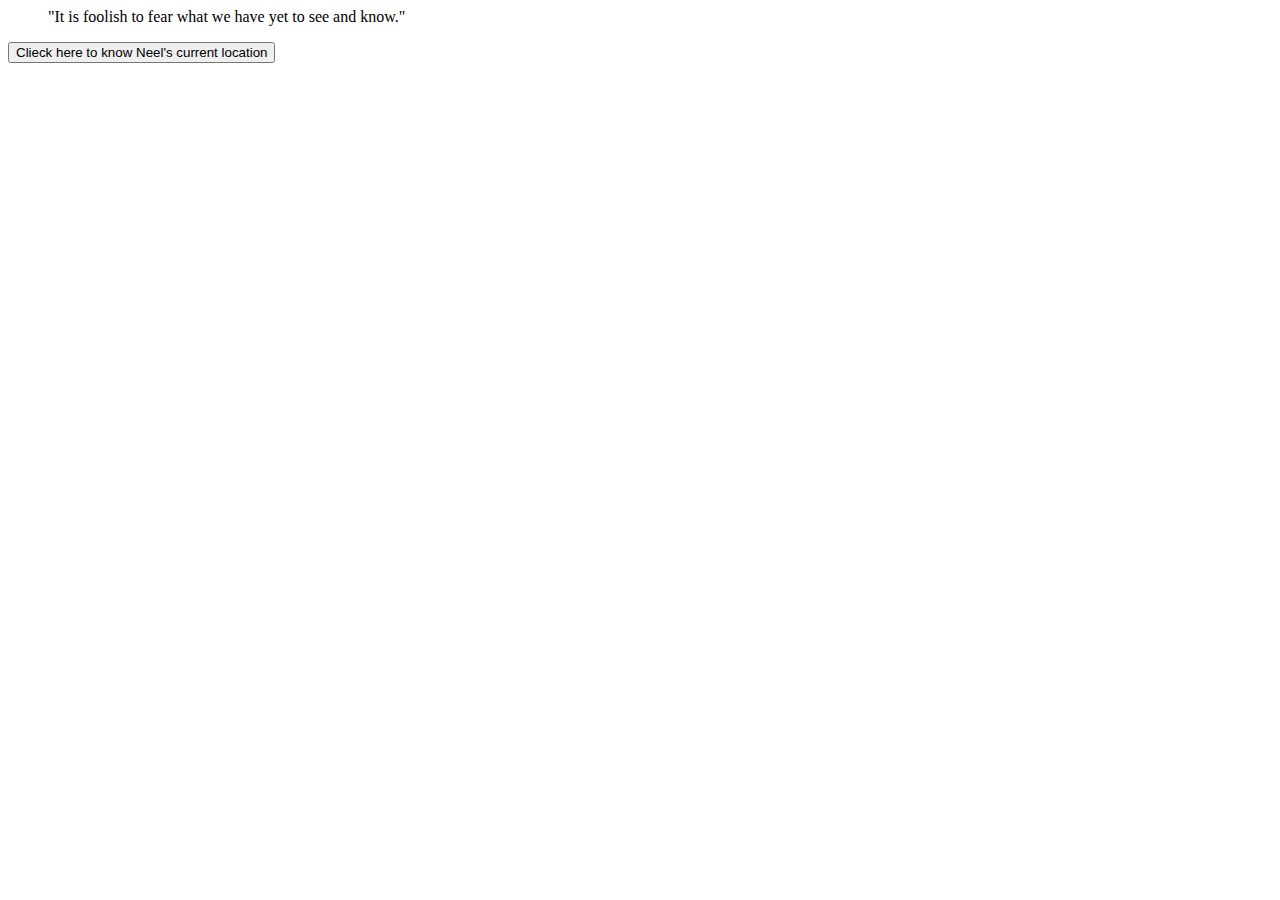
<file: index.html>
<html>
    <head>
        <title>Neel tracker</title>
    </head>
    <body>
        <blockquote>
          "It is foolish to fear what we have yet to see and know."
        </blockquote>
        <a href="https://youtu.be/dQw4w9WgXcQ?t=5"><button id="info">Clieck here to know Neel's current location</button></a>
            </body>
</html>
</file>
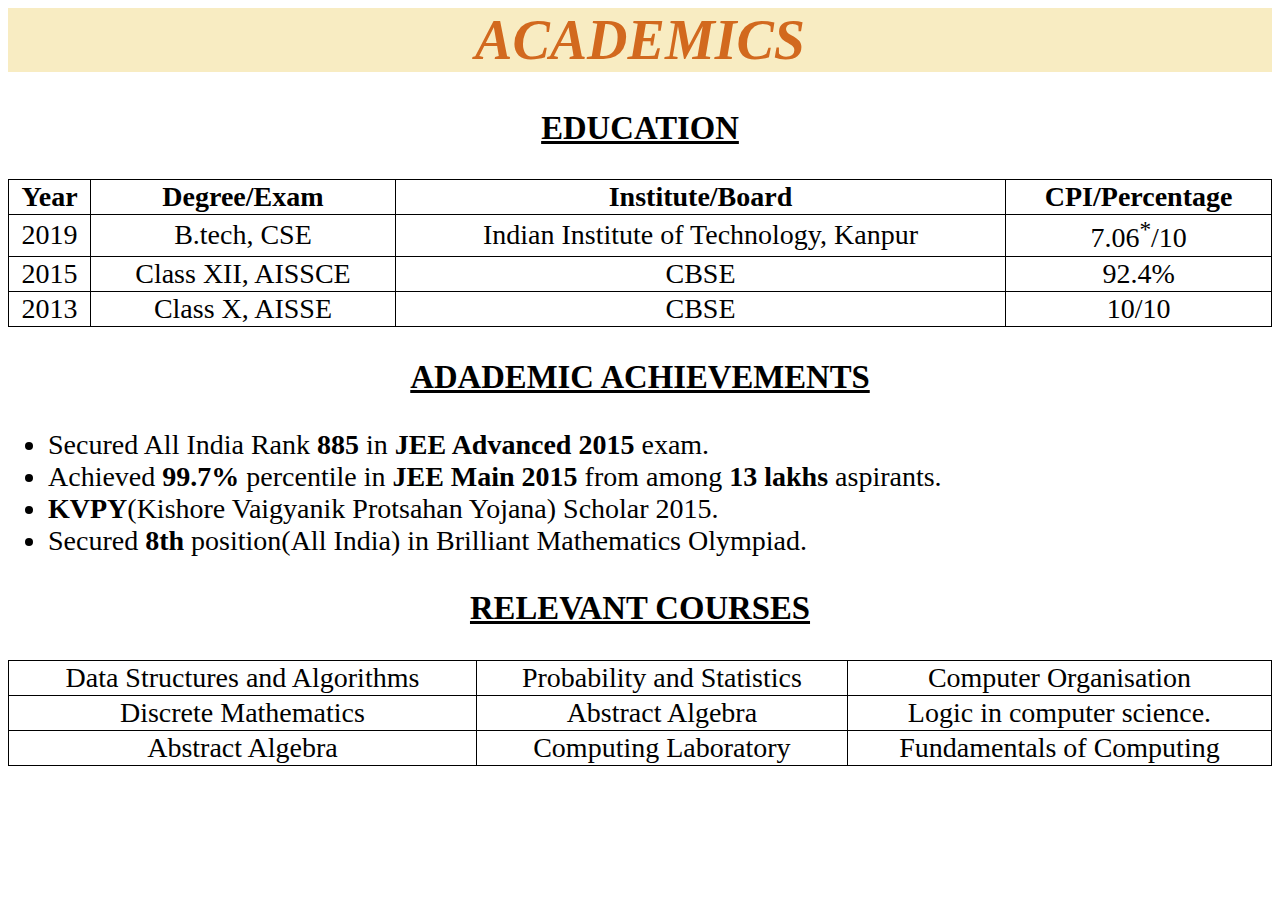
<file: acads.html>
<html>
  <head>
    <title>Academics</title>
    <link rel="stylesheet" type="text/css" href="acads.css" />
  </head>
  <body>
    <h1>ACADEMICS</h1>
    <h3>EDUCATION</h3>
    <table>
      <tr>
        <th>
          Year
        </th>
        <th>
          Degree/Exam
        </th>
        <th>
          Institute/Board
        </th>
        <th>
          CPI/Percentage
        </th>
      </tr>
      <tr>
        <td>2019</td>
        <td>
          B.tech, CSE
        </td>
        <td>
          Indian Institute of Technology, Kanpur
        </td>
        <td>
          7.06<sup>*</sup>/10
        </td>
      </tr>
      <tr>
        <td>
          2015
        </td>
        <td>
          Class XII, AISSCE
        </td>
        <td>
          CBSE
        </td>
        <td>
          92.4%
        </td>
      </tr>
      <tr>
        <td>
          2013
        </td>
        <td>
          Class X, AISSE
        </td>
        <td>
          CBSE
        </td>
        <td>
          10/10
        </td>
      </tr>
    </table>
    <h3>ADADEMIC ACHIEVEMENTS</h3>
    <ul>
      <li>
        Secured All India Rank <b>885</b> in <b>JEE Advanced 2015</b> exam.
      </li>
      <li>
        Achieved <b>99.7%</b> percentile in <b>JEE Main 2015</b> from among <b>13 lakhs</b> aspirants.
      </li>
      <li>
        <b>KVPY</b>(Kishore Vaigyanik Protsahan Yojana) Scholar 2015.
      </li>
      <li>
        Secured <b>8th</b> position(All India) in Brilliant Mathematics Olympiad.
      </li>
    </ul>
    <h3>RELEVANT COURSES</h3>
    <table>
      <tr>
        <td>Data Structures and Algorithms</td>
        <td>Probability and Statistics</td>
        <td>Computer Organisation</td>
      </tr>
      <tr>
        <td>
          Discrete Mathematics
        </td>
        <td>
          Abstract Algebra
        </td>
        <td>
          Logic in computer science.
        </td>
      </tr>
      <tr>
        <td>
          Abstract Algebra
        </td>
        <td>
          Computing Laboratory
        </td>
        <td>
          Fundamentals of Computing
        </td>
      </tr>
    </table>
  </body>
</html>
</file>
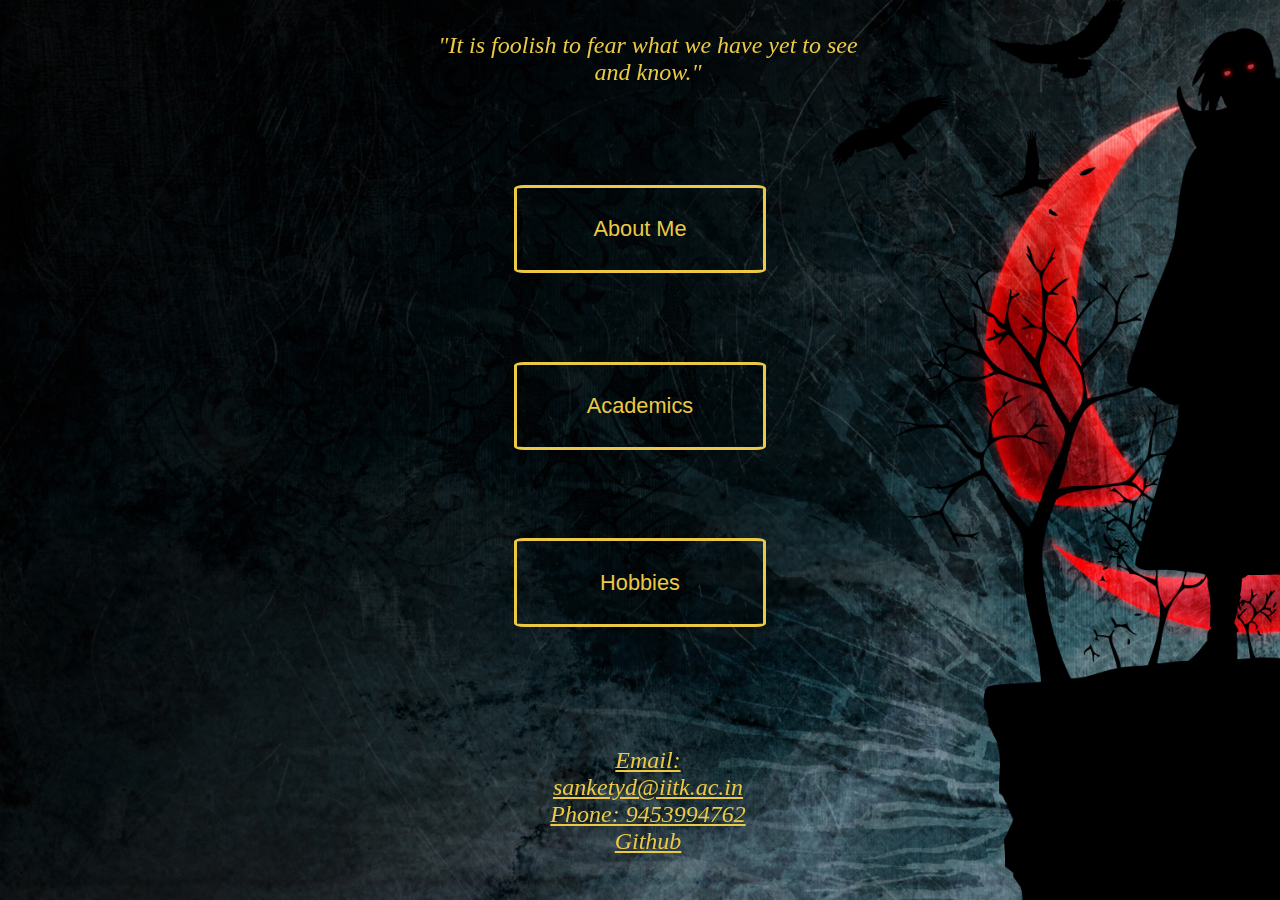
<file: homepage.html>
<html>
    <head>
        <title>Sanket Yadav's Homepage</title>
        <link rel="stylesheet" type="text/css" href="homepage.css" />
    </head>
    <body>
        <blockquote>
          "It is foolish to fear what we have yet to see and know."
        </blockquote>
        <a href="https://about.me/iamsanket"><button id="info">About Me</button></a>
        <a href="acads.html"><button id="acads">Academics</button></a>
        <a href="hobbies.html"><button id="hobby">Hobbies</button></a>
        <div id="abtme">
          I am Sanket Yadav.<br />
          I am second year student at IIT Kanpur.
        </div>
        <div id="contactinfo">
          <a href="mailto:sanketyd@iitk.ac.in">Email: sanketyd@iitk.ac.in</a><br />
          <a href="tel:+919453994762">Phone: 9453994762</a><br />
          <a href="https://www.github.com/sanketyd">Github</a>
        </div>
    </body>
</html>
</file>
<file: acads.css>
body {
  font-family: calibri;
  background-image: url(http://www.pptback.com/uploads/old-beige-blank-paper-backgrounds-powerpoint.jpg);
  background-attachment: fixed;
  font-size: 175%;
}
h1 {
  text-align: center;
  background-color: #F8ECC2;
  color: #D2691E;
  font-style: italic;
}
h3 {
  text-align: center;
  text-decoration: underline;
}
table {
  width: 100%;
  height: auto;
  padding: 15px;
  border-collapse: collapse;
  text-align: center;
  font-size: 100%;
}
table, th, td {
  border: 1px solid;
}
</file>
<file: homepage.css>
body {
  background-image: url("itachi.jpg");
  background-size: cover;
  color: #EBC944;
}
blockquote {
  position: fixed;
  max-height: 20%;
  margin-left: 32%;
  width: 36%;
  font-style: italic;
  font-size: 150%;
  text-align: center;
}
button {
  position: relative;
  width: 20%;
  height: 10%;
  margin-left: 40%;
  background-color: Transparent;
  background-repeat: no-repeat;
  cursor: pointer;
  border: solid;
  border-color: inherit;
  border-radius: 4%;
  color: inherit;
  font-size: 1.7vw;
  padding: inherit;
  transition: all 0.5s;
}
button:hover {
  background-color: #EBC944;
  color: #000000;
  transition: all 0.5s;
}
#info {
  top: 20%;
}
#acads {
  top: 30%;
}
#hobby {
  top: 40%;
}
a {
  color: inherit;
}
#abtme {
  display: none;
}
#contactinfo {
  position: fixed;
  bottom: 5%;
  font-style: italic;
  width: 20%;
  margin-left: 40%;
  text-align: center;
  font-size: 150%;
}
</file>
